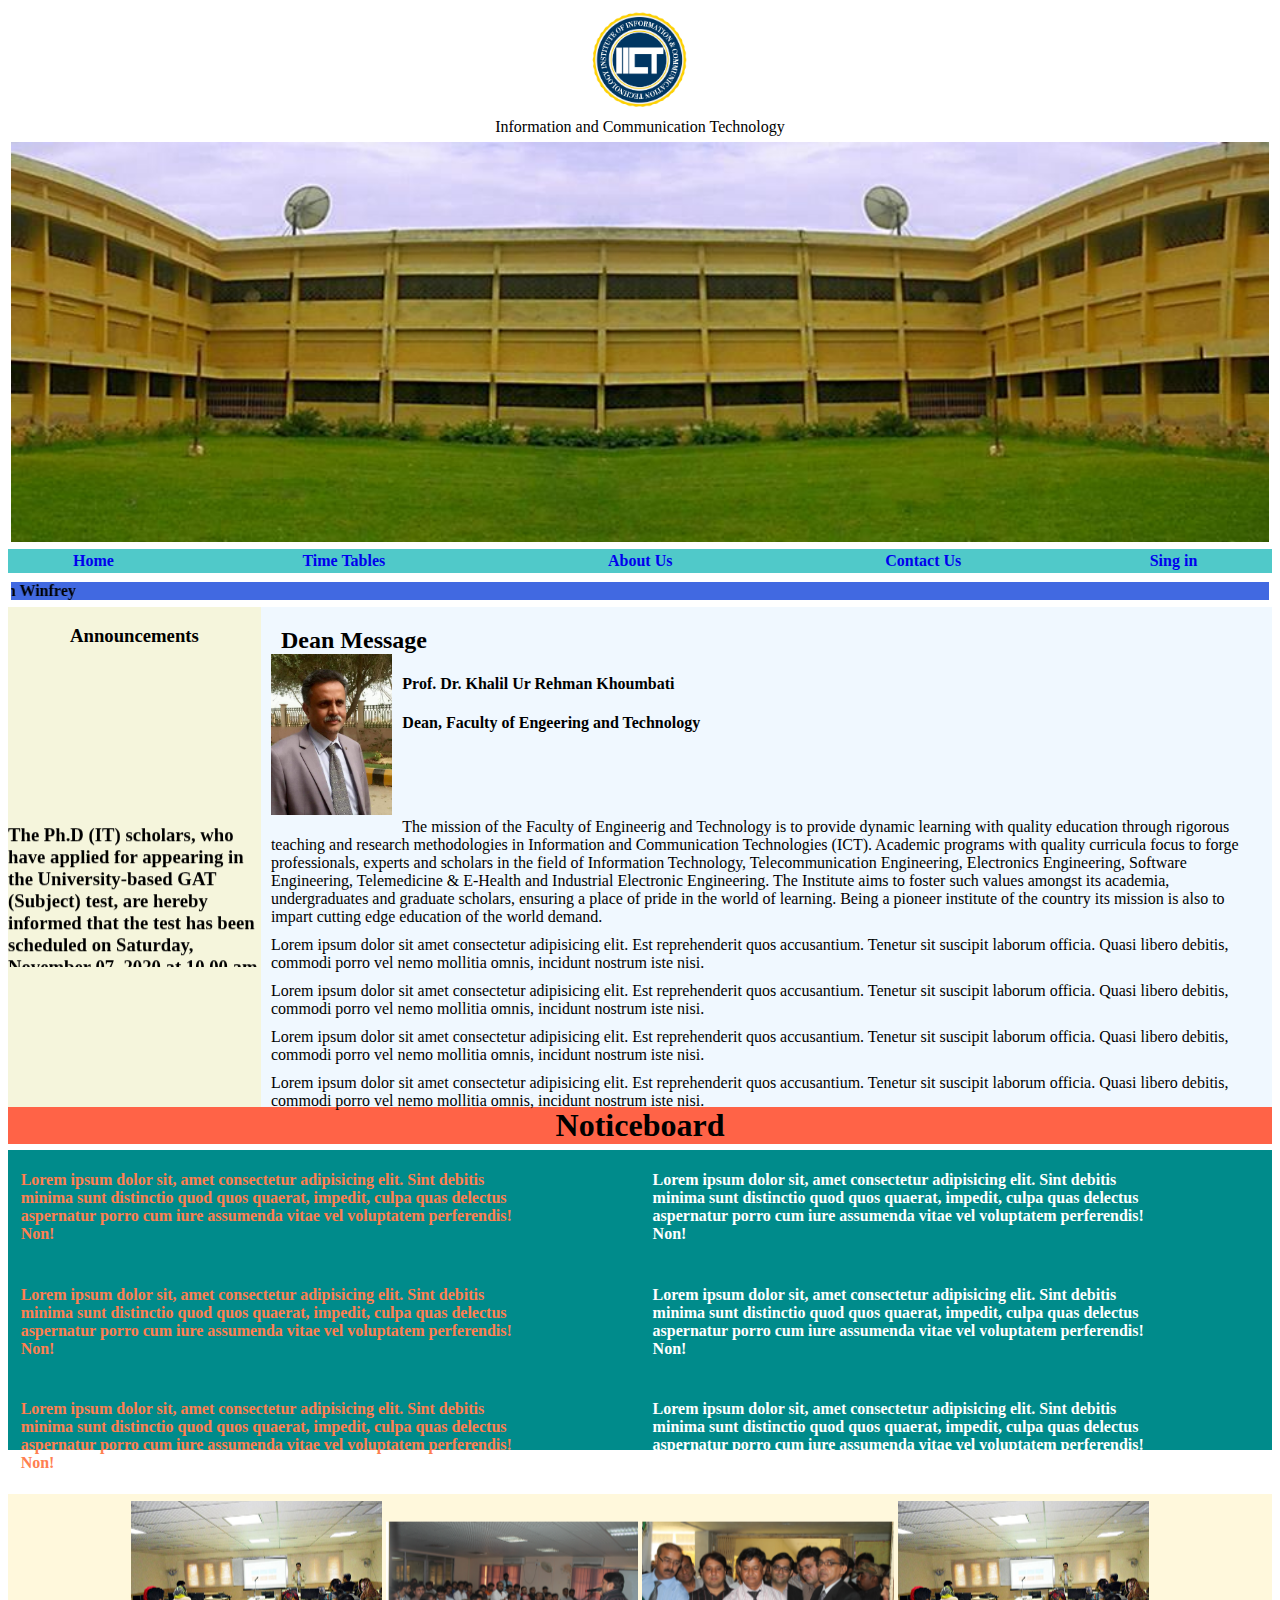
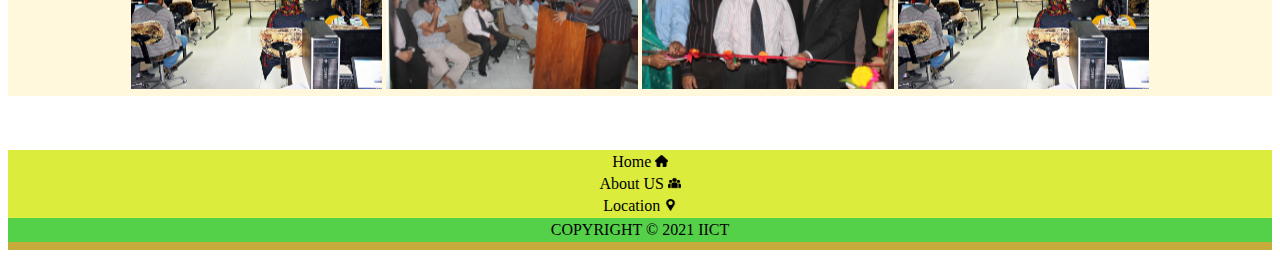
<file: index.html>
<!DOCTYPE html>
<html lang="en">
<head>
    
    <title>Home Page</title>
</head>
<body>
    

    <table  border="0px" style="width: 100%; text-align: center; " >
        
        <tr>

            <td> <a href="index.html"><img src="IICT logo white3 tp.png" width="8%"alt=""></a> </td>
           
            

        </tr>
    
        <td>
           <a href="index.html" style="text-decoration: none; color: black; " > Information and Communication Technology </a>
        </td>

    </table>



    <table  border="0px" style="width: 100%;" >
        
        <td>
            
            <img width="100%" height="400px" src="iict.jpg" alt="image">
    
        </td>

    </table>


    <div style="background-color: rgb(80, 201, 201);">

    <table border="0px" style="width: 100%; color: red; text-align: center; " >

        

        

            <td><a href="index.html" style="text-decoration: none;" > <b>Home</b></a></td>
            <td><a href="timetable.html" style="text-decoration: none;" > <b>Time Tables</b> </a></td>
            <td><a href="aboutus.html" style="text-decoration: none;"> <b>About Us</b></a></td>
            <td><a href="contact.html" style="text-decoration: none;" ><b>Contact Us</b></a></td>
            <td><a href="login.html" style="text-decoration: none;" ><b>Sing in</b></a></td>
            
        </table>

    </div>

        <table border="0px" style="width: 100%; margin-top: -1%; " >


            <br>
            <tr>
               
                
                <td>
                    
                    <marquee style="background-color: royalblue;height: auto; color:black; " behavior="down" direction="right">
                   
                      <b>  "If you look at what you have in life, you'll always have more. If you look at what you don't have in life, you'll never have enough." -Oprah Winfrey
                    </b>
                </marquee>
                </td>
        </table>

       

        <div style="background-color: beige; width: 20%; height: 500px; float: left; " >

         <center>
            <h3>Announcements </h3> 
        </center>
          

        <marquee  behavior="" direction="up" scrollamount=" 15" > 
           <h3>The Ph.D (IT) scholars, who have applied for appearing in the University-based GAT (Subject) test, are hereby informed that the test has been scheduled on Saturday, November 07, 2020 at 10.00 am at Institute of Mathematics and Computer Science, Allam I.I. Kazi Campus, University of Sindh, Jamshoro.
            Wednesday 21st October, 2020</h3> 


            

        </marquee>

           
           
        </div>
       
        <div style="background-color: aliceblue; width: 80%; height: 500px; float: left; " >
             <h2 style="margin: 2%;" > Dean Message</h2>
             <img style="float: left; margin: 1%; margin-top: -2%; " width="12%" src="khalil1.jpg" alt=""> 
             <h4>Prof. Dr. Khalil Ur Rehman Khoumbati
               </h4>
               
               <h4>Dean, Faculty of Engeering and Technology</h4>
            <br><br><br>
            <p style="margin: 1%;" >The mission of the Faculty of Engineerig and Technology is to provide dynamic learning with quality education through rigorous teaching and research methodologies in Information and Communication Technologies (ICT). Academic programs with quality curricula focus to forge professionals, experts and scholars in the field of Information Technology, Telecommunication Engineering, Electronics Engineering, Software Engineering, Telemedicine & E-Health and Industrial Electronic Engineering. The Institute aims to foster such values amongst its academia, undergraduates and graduate scholars, ensuring a place of pride in the world of learning. Being a pioneer institute of the country its mission is also to impart cutting edge education of the world demand.
            </p>

            <p style="margin: 1%;" >
                Lorem ipsum dolor sit amet consectetur adipisicing elit. Est reprehenderit quos accusantium. Tenetur sit suscipit laborum officia. Quasi libero debitis, commodi porro vel nemo mollitia omnis, incidunt nostrum iste nisi.
                </p>

                <p style="margin: 1%;" >
                    Lorem ipsum dolor sit amet consectetur adipisicing elit. Est reprehenderit quos accusantium. Tenetur sit suscipit laborum officia. Quasi libero debitis, commodi porro vel nemo mollitia omnis, incidunt nostrum iste nisi.
                    </p>

                    <p style="margin: 1%;" >
                        Lorem ipsum dolor sit amet consectetur adipisicing elit. Est reprehenderit quos accusantium. Tenetur sit suscipit laborum officia. Quasi libero debitis, commodi porro vel nemo mollitia omnis, incidunt nostrum iste nisi.
                        </p>

                        <p style="margin: 1%;" >
                            Lorem ipsum dolor sit amet consectetur adipisicing elit. Est reprehenderit quos accusantium. Tenetur sit suscipit laborum officia. Quasi libero debitis, commodi porro vel nemo mollitia omnis, incidunt nostrum iste nisi.
                            </p>
            
        </div>
        

        <div>
           <center>
        <h1 style="background-color: tomato;" >Noticeboard</h1>
    </center>


        </div>


        <div  style="background-color: darkcyan; margin-top: -15px; height: 300px; " >

          
            <h4 style="width: 40%; float: left; color: coral; margin-left: 1%; " >Lorem ipsum dolor sit, amet consectetur adipisicing elit. Sint debitis minima sunt distinctio quod quos quaerat, impedit, culpa quas delectus aspernatur porro cum iure assumenda vitae vel voluptatem perferendis! Non!</h4>
                
            <h4 style="width: 40% ;float: left; color: white; margin-left: 10%; " >Lorem ipsum dolor sit, amet consectetur adipisicing elit. Sint debitis minima sunt distinctio quod quos quaerat, impedit, culpa quas delectus aspernatur porro cum iure assumenda vitae vel voluptatem perferendis! Non!</h4>
                
        
            <h4 style="width: 40%; float: left; color: coral; margin-left: 1%;  " >Lorem ipsum dolor sit, amet consectetur adipisicing elit. Sint debitis minima sunt distinctio quod quos quaerat, impedit, culpa quas delectus aspernatur porro cum iure assumenda vitae vel voluptatem perferendis! Non!</h4>
                
            <h4 style="width: 40% ;float: left; color: white; margin-left: 10%; " >Lorem ipsum dolor sit, amet consectetur adipisicing elit. Sint debitis minima sunt distinctio quod quos quaerat, impedit, culpa quas delectus aspernatur porro cum iure assumenda vitae vel voluptatem perferendis! Non!</h4>
        
            <h4 style="width: 40%; float: left; color: coral; margin-left: 1%;" >Lorem ipsum dolor sit, amet consectetur adipisicing elit. Sint debitis minima sunt distinctio quod quos quaerat, impedit, culpa quas delectus aspernatur porro cum iure assumenda vitae vel voluptatem perferendis! Non!</h4>
                
            <h4 style="width: 40% ;float: left; color: white; margin-left: 10%; " >Lorem ipsum dolor sit, amet consectetur adipisicing elit. Sint debitis minima sunt distinctio quod quos quaerat, impedit, culpa quas delectus aspernatur porro cum iure assumenda vitae vel voluptatem perferendis! Non!</h4>

        </div>

       


        <table border="0px" style="width: 100%; background-color: cornsilk; ">


            

            <td>
                
                <marquee  behavior="" direction="down" scrollamount=" 2" > 
                    <center>
                <img width="20%" src="1.jpg" alt="image">
                <img width="20%" src="2.jpg" alt="image">
                <img width="20%" src="3.jpg" alt="image">
                <img width="20%" src="4.jpg" alt="image">
                
            </center>
                
            </marquee>
            </td>
        
</table>



<br>

<br><br>


<div style="background-color: rgb(199, 171, 58); height: 100px; " >

    <table border="0px" style="width: 100%;   text-align: center; background-color: rgb(219, 236, 61);"  >

        <td><a style="text-decoration: none;color: black;" href="index.html">Home</a>  <img width="1%" src="./icon/home.png" alt=""></tr>
        <td><a style="text-decoration: none;color: black;" href="#">About US</a> <img width="1%" src="./icon/group.png" alt=""></tr>
        <td><a style="text-decoration: none; color: black;" href="#">Location</a> <img width="1%" src="./icon/pin.png" alt=""></tr>
    
    
    
</table>

    <table border="0px" style="width: 100%;   text-align: center; background-color: rgb(85, 209, 73);"  >

        <td>
    
            COPYRIGHT &#169; 2021 IICT
    
        </td>

</div>

</body>
</html>
</file>
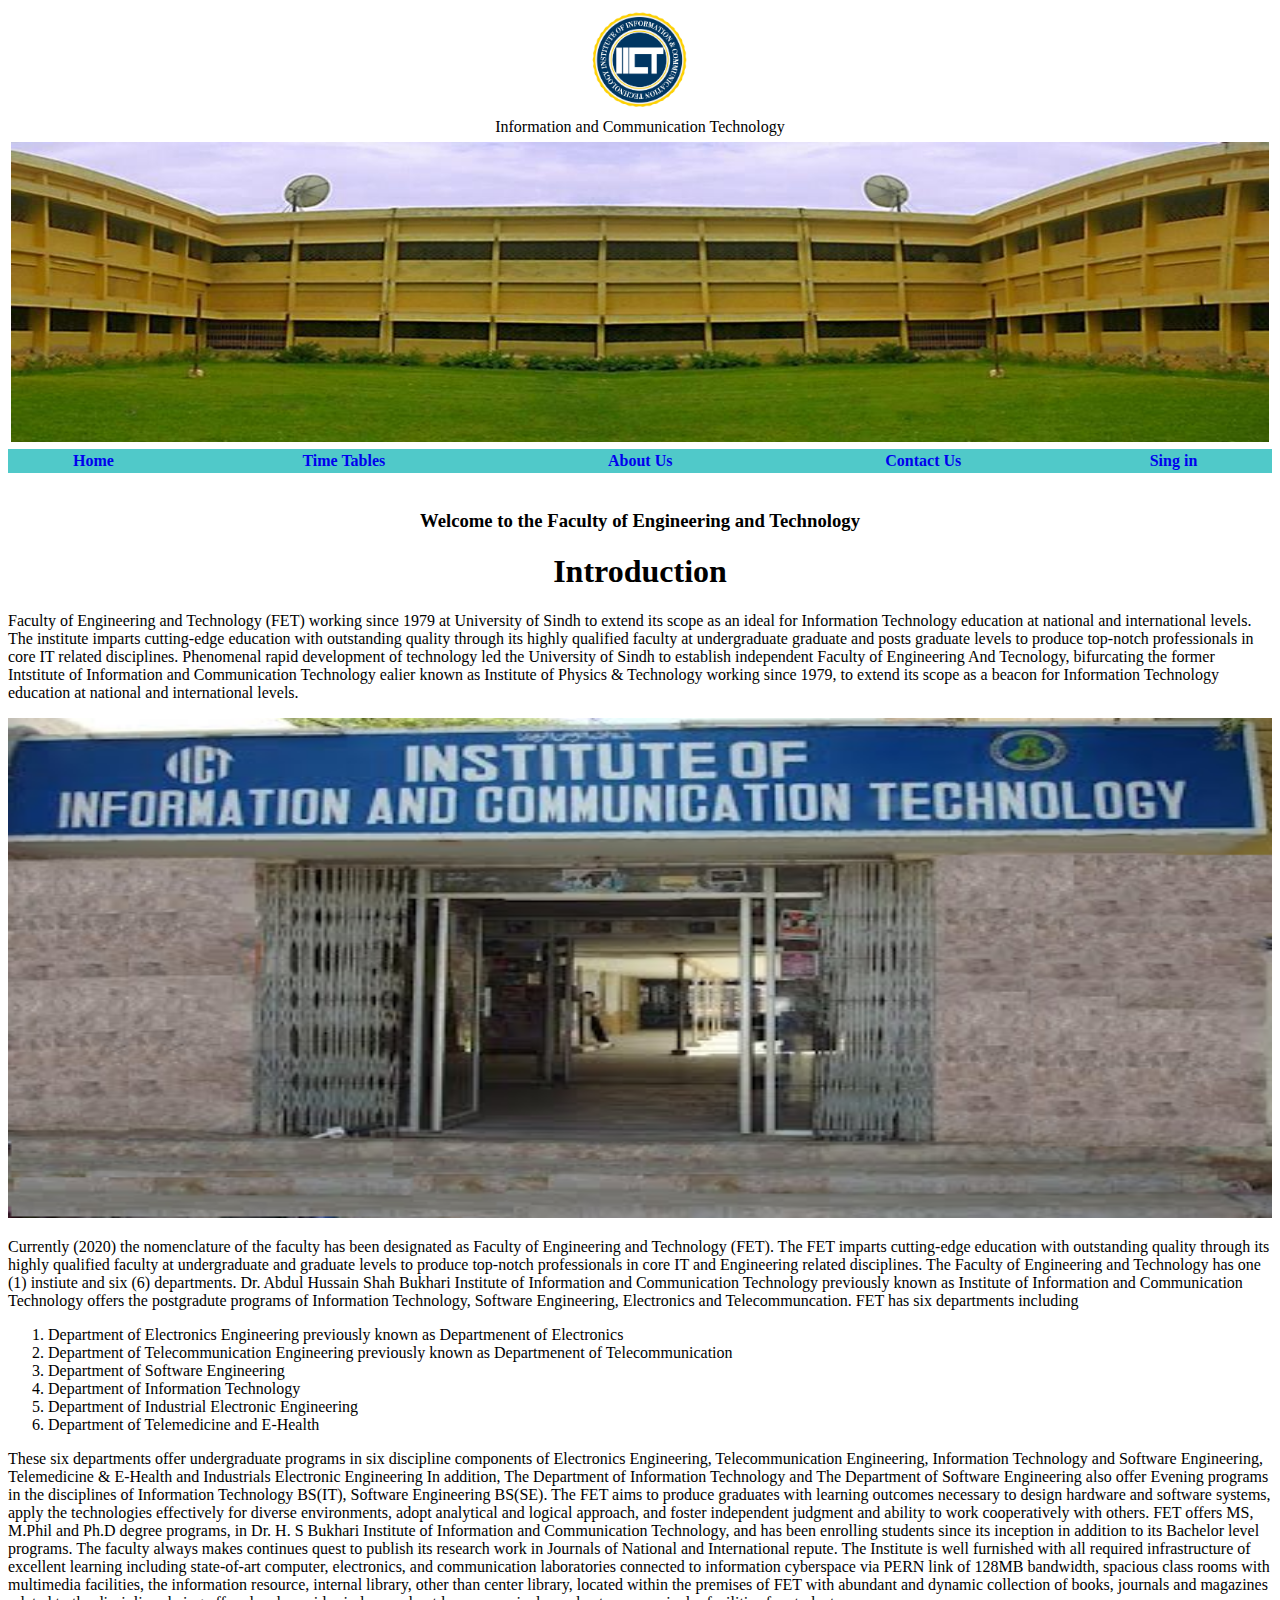
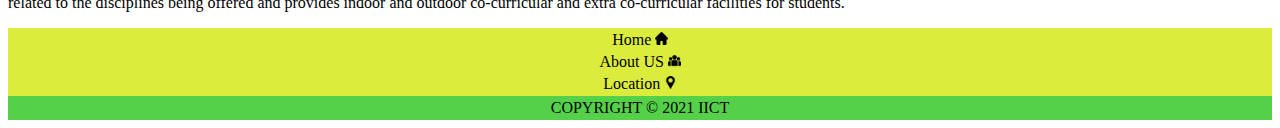
<file: aboutus.html>
<!DOCTYPE html>
<html lang="en">
<head>
    <meta charset="UTF-8">
    <meta http-equiv="X-UA-Compatible" content="IE=edge">
    <meta name="viewport" content="width=device-width, initial-scale=1.0">
    <title>About Us</title>
</head>
<body>
   


    <table  border="0px" style="width: 100%; text-align: center; " >
        
        <tr>

            <td> <a href="index.html"><img src="IICT logo white3 tp.png" width="8%"alt=""></a> </td>
           
            

        </tr>
    
        <td>
           <a href="index.html" style="text-decoration: none; color: black; " > Information and Communication Technology </a>
        </td>

    </table>



    <table  border="0px" style="width: 100%; " >
        
        <td>
            
            <img width="100%" height="300px" src="iict.jpg" alt="image">
    
        </td>

    </table>

   
    
    
       
    <div style="background-color: rgb(80, 201, 201);">

        <table border="0px" style="width: 100%; color: red; text-align: center; " >
    
            
    
            
    
                <td><a href="index.html" style="text-decoration: none;" > <b>Home</b></a></td>
                <td><a href="timetable.html" style="text-decoration: none;" > <b>Time Tables</b> </a></td>
                <td><a href="aboutus.html" style="text-decoration: none;"> <b>About Us</b></a></td>
                <td><a href="contact.html" style="text-decoration: none;" ><b>Contact Us</b></a></td>
                <td><a href="login.html" style="text-decoration: none;" ><b>Sing in</b></a></td>
                
            </table>
    
        </div>



        <table border="0px" style="width: 100%;" >


            <br>
            <tr>
               
                
               
            <div>
                <center>
                <h3  >Welcome to the Faculty of Engineering and Technology</h3>
        
            <h1>Introduction</h1>
        </div>


            <p>Faculty of Engineering and Technology (FET) working since 1979 at University of Sindh to extend its scope as an ideal for Information Technology education at national and international levels. The institute imparts cutting-edge education with outstanding quality through its highly qualified faculty at undergraduate graduate and posts graduate levels to produce top-notch professionals in core IT related disciplines.

                Phenomenal rapid development of technology led the University of Sindh to establish independent Faculty of Engineering And Tecnology, bifurcating the former Intstitute of Information and Communication Technology ealier known as Institute of Physics & Technology working since 1979, to extend its scope as a beacon for Information Technology education at national and international levels. </p>
                <div>
                <img height="500px" width="100%" src="newIICT.jpg" alt="image">
            </div>
                <p>Currently (2020) the nomenclature of the faculty has been designated as Faculty of Engineering and Technology (FET). The FET imparts cutting-edge education with outstanding quality through its highly qualified faculty at undergraduate and graduate levels to produce top-notch professionals in core IT and Engineering related disciplines.

                    The Faculty of Engineering and Technology has one (1) instiute and six (6) departments. Dr. Abdul Hussain Shah Bukhari Institute of  Information and Communication Technology previously known as Institute of Information and Communication Technology offers the postgradute programs of Information Technology, Software Engineering, Electronics and Telecommuncation. 
                    
                    FET has six departments including</p>

                    <ol>

                        <li>Department of Electronics Engineering previously known as Departmenent of Electronics </li>
                        <li>Department of Telecommunication Engineering previously known as Departmenent of Telecommunication</li>
                        <li> Department of Software Engineering</li>
                        <li>Department of Information Technology</li>
                        <li>Department of Industrial Electronic Engineering</li>
                        <li>Department of Telemedicine and E-Health</li>

                    </ol>

                    <p>
                        These six departments offer undergraduate programs in six discipline components of Electronics Engineering, Telecommunication Engineering, Information Technology and Software Engineering, Telemedicine & E-Health and Industrials Electronic Engineering

In addition, The Department of Information Technology and The Department of Software Engineering also offer Evening programs in the disciplines of Information Technology BS(IT), Software Engineering BS(SE). The FET aims to produce graduates with learning outcomes necessary to design hardware and software systems, apply the technologies effectively for diverse environments, adopt analytical and logical approach, and foster independent judgment and ability to work cooperatively with others. 

FET offers MS, M.Phil and Ph.D degree programs, in Dr. H. S Bukhari Institute of Information and Communication Technology, and has been enrolling students since its inception in addition to its Bachelor level programs. The faculty always makes continues quest to publish its research work in Journals of National and International repute. The Institute is well furnished with all required infrastructure of excellent learning including state-of-art computer, electronics, and communication laboratories connected to information cyberspace via PERN link of 128MB bandwidth, spacious class rooms with multimedia facilities, the information resource, internal library, other than center library, located within the premises of FET with abundant and dynamic collection of books, journals and magazines related to the disciplines being offered and provides indoor and outdoor co-curricular and extra co-curricular facilities for students.
                    </p>


                    
                        <table border="0px" style="width: 100%;   text-align: center; background-color: rgb(219, 236, 61);"  >
                    
                            <td><a style="text-decoration: none;color: black;" href="index.html">Home</a>  <img width="1%" src="./icon/home.png" alt=""></tr>
                            <td><a style="text-decoration: none;color: black;" href="#">About US</a> <img width="1%" src="./icon/group.png" alt=""></tr>
                            <td><a style="text-decoration: none; color: black;" href="#">Location</a> <img width="1%" src="./icon/pin.png" alt=""></tr>
                        
                        
                        
                    </table>
                    
                        <table border="0px" style="width: 100%;   text-align: center; background-color: rgb(85, 209, 73);"  >
                    
                            <td>
                        
                                COPYRIGHT &#169; 2021 IICT
                        
                            </td>
                    
                    </div>

</body>
</html>
</file>
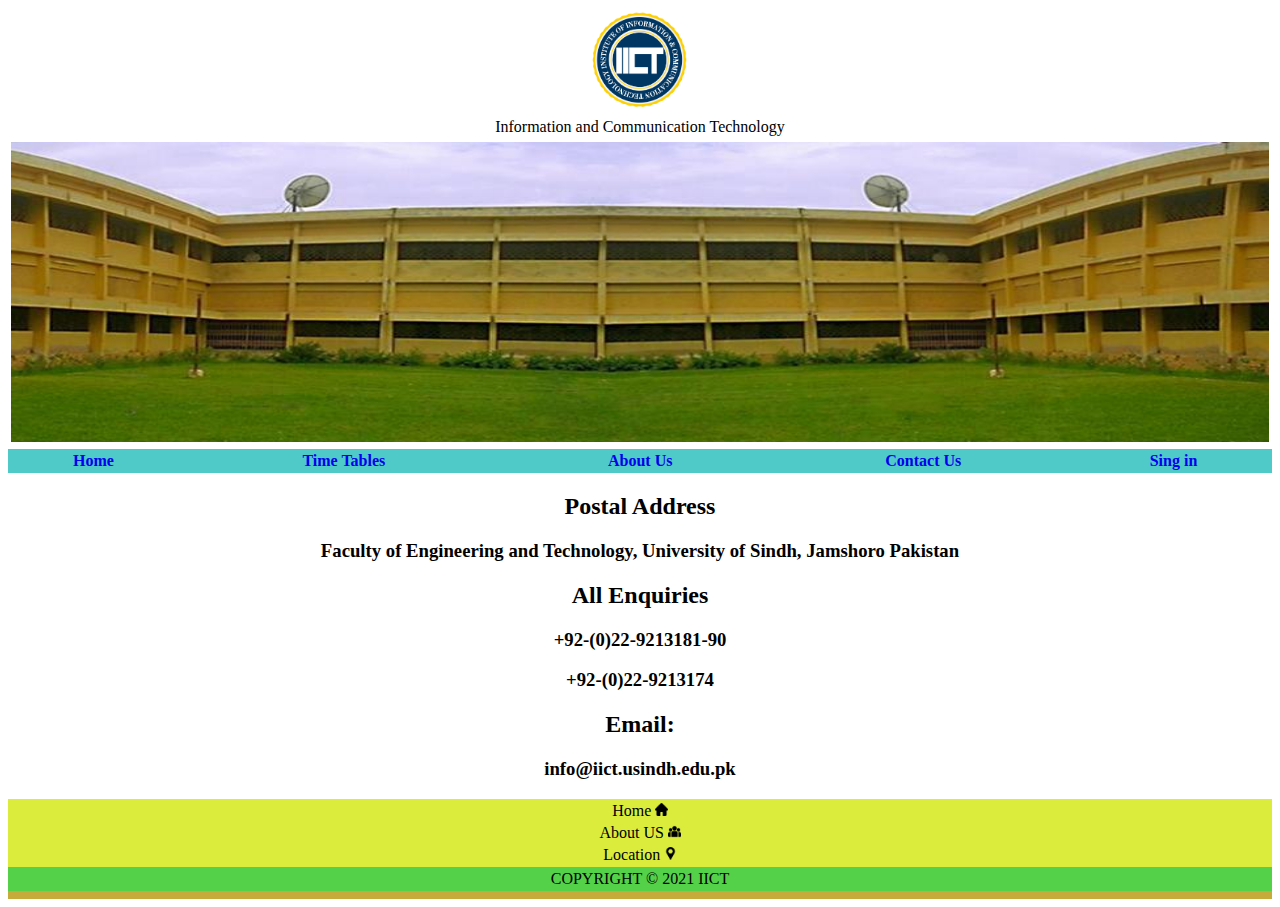
<file: contact.html>
<!DOCTYPE html>
<html lang="en">
<head>
    <meta charset="UTF-8">
    <meta http-equiv="X-UA-Compatible" content="IE=edge">
    <meta name="viewport" content="width=device-width, initial-scale=1.0">
    <title>Contact</title>
</head>
<body>
    
    <table  border="0px" style="width: 100%; text-align: center; " >
        
        <tr>

            <td> <a href="index.html"><img src="IICT logo white3 tp.png" width="8%"alt=""></a> </td>
           
            

        </tr>
    
        <td>
           <a href="index.html" style="text-decoration: none; color: black; " > Information and Communication Technology </a>
        </td>

    </table>



    <table  border="0px" style="width: 100%; " >
        
        <td>
            
            <img width="100%" height="300px" src="iict.jpg" alt="image">
    
        </td>

    </table>

   
    <div style="background-color: rgb(80, 201, 201);">

        <table border="0px" style="width: 100%; color: red; text-align: center; " >
    
            
    
            
    
                <td><a href="index.html" style="text-decoration: none;" > <b>Home</b></a></td>
                <td><a href="timetable.html" style="text-decoration: none;" > <b>Time Tables</b> </a></td>
                <td><a href="aboutus.html" style="text-decoration: none;"> <b>About Us</b></a></td>
                <td><a href="contact.html" style="text-decoration: none;" ><b>Contact Us</b></a></td>
                <td><a href="login.html" style="text-decoration: none;" ><b>Sing in</b></a></td>
                
            </table>
    
        </div>

        <center>

        <h2>Postal Address</h2>
        <h3>Faculty of Engineering and Technology, University of Sindh, Jamshoro Pakistan</h3>

        <h2>All Enquiries</h1>
        <h3>+92-(0)22-9213181-90</h3>

        <h3>+92-(0)22-9213174</h3>


         <h2> Email:</h2>
         
        <h3>info@iict.usindh.edu.pk</h3>

    </center>
       

   
   
    <div style="background-color: rgb(199, 171, 58); height: 100px; " >

        <table border="0px" style="width: 100%;   text-align: center; background-color: rgb(219, 236, 61);"  >
    
            <td><a style="text-decoration: none;color: black;" href="index.html">Home</a>  <img width="1%" src="./icon/home.png" alt=""></tr>
            <td><a style="text-decoration: none;color: black;" href="#">About US</a> <img width="1%" src="./icon/group.png" alt=""></tr>
            <td><a style="text-decoration: none; color: black;" href="#">Location</a> <img width="1%" src="./icon/pin.png" alt=""></tr>
        
        
        
    </table>
    
        <table border="0px" style="width: 100%;   text-align: center; background-color: rgb(85, 209, 73);"  >
    
            <td>
        
                COPYRIGHT &#169; 2021 IICT
        
            </td>
    
    </div>
</div>

    

</body>
</html>
</file>
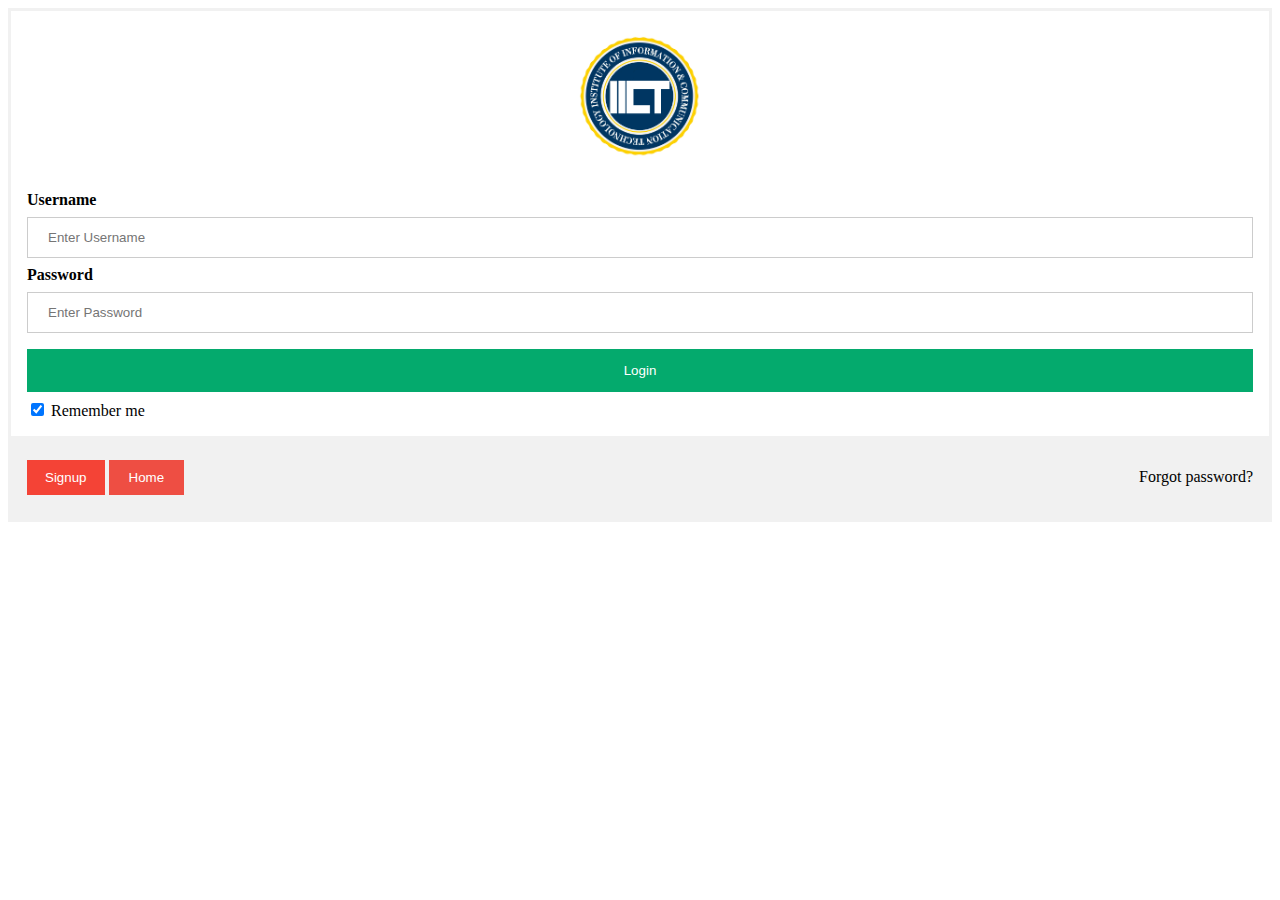
<file: login.html>
<!DOCTYPE html>
<html lang="en">
<head>
    <link rel="stylesheet" href="login.css">
    <meta charset="UTF-8">
    <meta http-equiv="X-UA-Compatible" content="IE=edge">
    <meta name="viewport" content="width=device-width, initial-scale=1.0">
    <title>Login</title>
</head>
<body>
    
    <form action="action_page.php" method="post">
        <div class="imgcontainer">
            <a href="index.html"><img src="IICT logo white3 tp.png" alt="iict" class="icon"></a>  
        </div>
      
        <div class="container">
          <label for="uname"><b>Username</b></label>
          <input type="text" placeholder="Enter Username" name="uname" required>
      
          <label for="psw"><b>Password</b></label>
          <input type="password" placeholder="Enter Password" name="psw" required>
      
          <button type="submit">Login</button>
          <label>
            <input type="checkbox" checked="checked" name="remember"> Remember me
          </label>
        </div>
      
        <div class="container" style="background-color:#f1f1f1  ">
          <button type="button" class="signin"><a href="sinup.html">Signup</a></button>
          <button type="button" class="home"><a  href="index.html">Home </a></button>
          
          <span class="psw">Forgot <a style="color: black;" href="#">password?</a></span>
        </div>
      </form>   


</body>
</html>
</file>
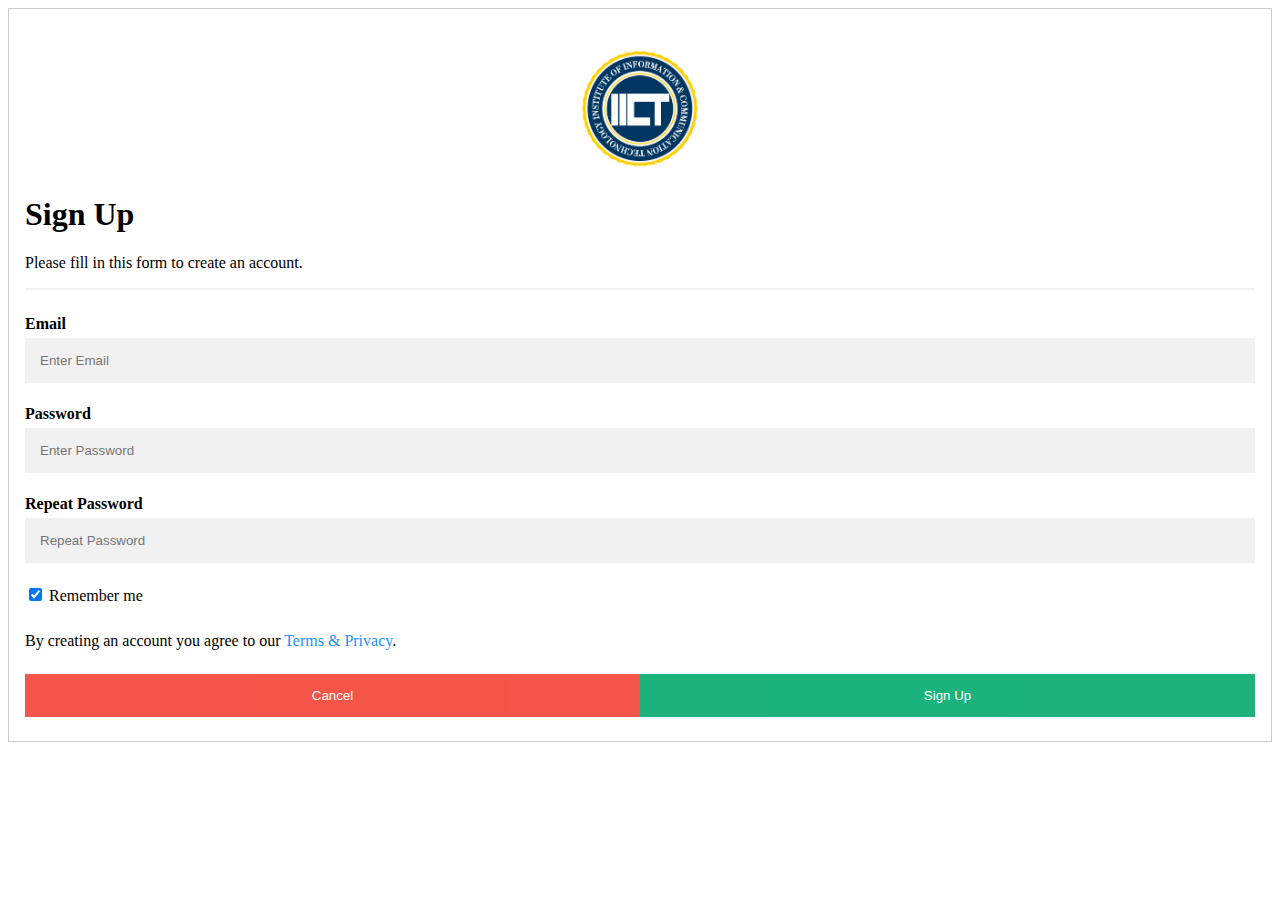
<file: sinup.html>
<!DOCTYPE html>
<html lang="en">
<head>
    <link rel="stylesheet" href="signup.css">
    <meta charset="UTF-8">
    <meta http-equiv="X-UA-Compatible" content="IE=edge">
    <meta name="viewport" content="width=device-width, initial-scale=1.0">
    <title>Signup</title>
</head>
<body>
    
    <form action="action_page.php" style="border:1px solid #ccc">
        <div class="container">
            <div class="imgcontainer">
                <a href="index.html"><img src="IICT logo white3 tp.png" alt="iict" class="icon"></a>  
            </div>
          <h1>Sign Up</h1>
          <p>Please fill in this form to create an account.</p>
          <hr>
      
          <label for="email"><b>Email</b></label>
          <input type="text" placeholder="Enter Email" name="email" required>
      
          <label for="psw"><b>Password</b></label>
          <input type="password" placeholder="Enter Password" name="psw" required>
      
          <label for="psw-repeat"><b>Repeat Password</b></label>
          <input type="password" placeholder="Repeat Password" name="psw-repeat" required>
      
          <label>
            <input type="checkbox" checked="checked" name="remember" style="margin-bottom:15px"> Remember me
          </label>
      
          <p>By creating an account you agree to our <a href="#" style="color:dodgerblue">Terms & Privacy</a>.</p>
      
          <div class="clearfix">
            <button type="button" class="cancelbtn"><a href="login.html">Cancel</a></button>
            <button type="submit" class="signupbtn">Sign Up</button>
          </div>
        </div>
      </form>


</body>
</html>
</file>
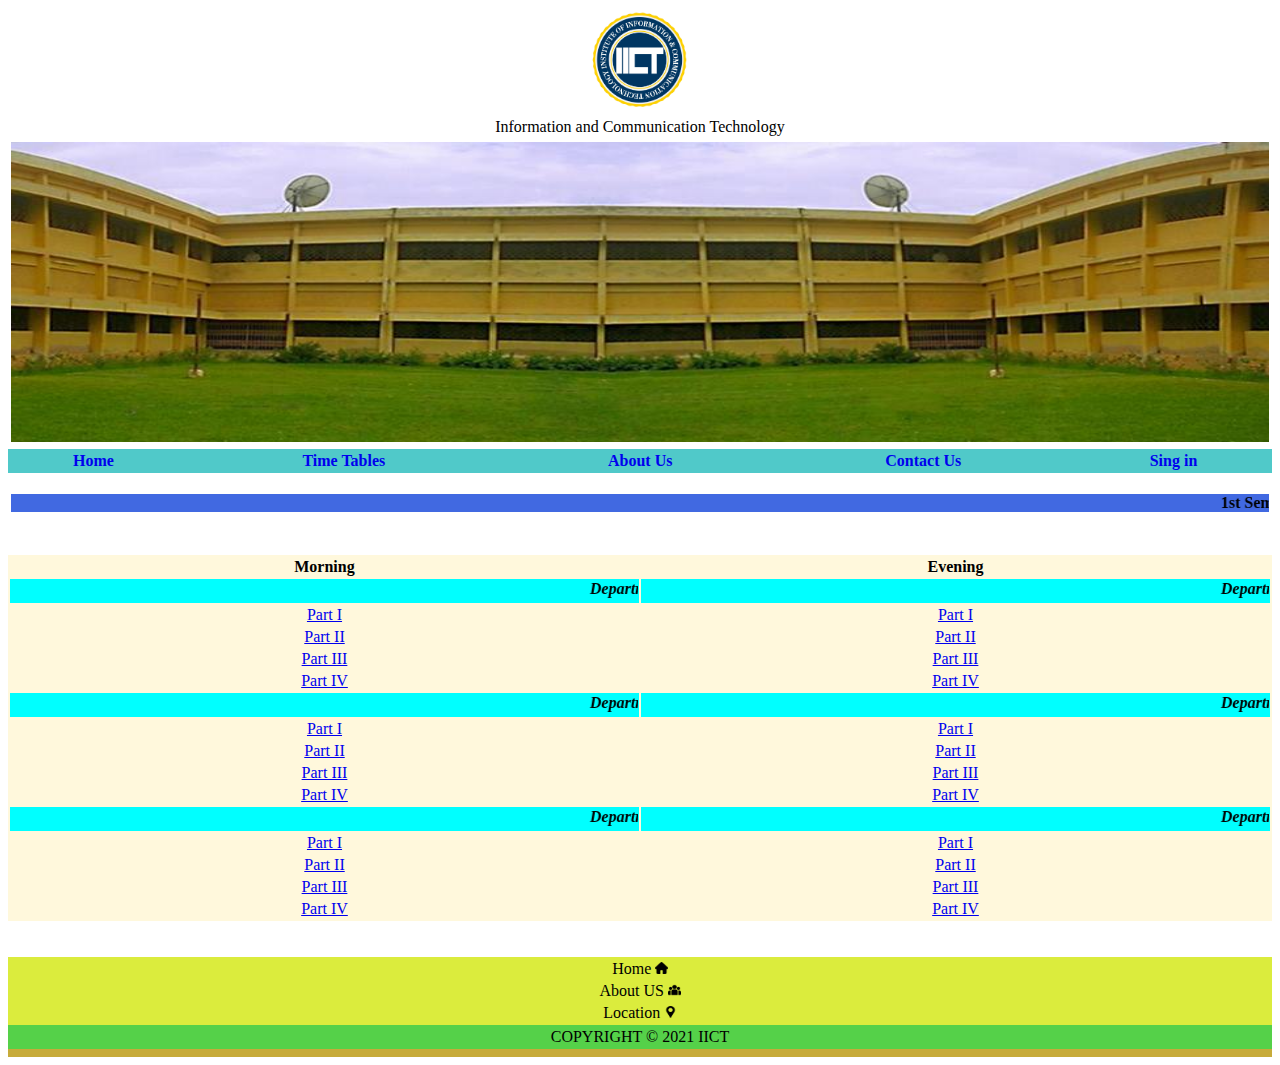
<file: timetable.html>
<!DOCTYPE html>
<html lang="en">
<head>
    <meta charset="UTF-8">
    <meta http-equiv="X-UA-Compatible" content="IE=edge">
    <meta name="viewport" content="width=device-width, initial-scale=1.0">
    <title>Time Tables</title>
</head>
<body>
    
    <table  border="0px" style="width: 100%; text-align: center; " >
        
        <tr>

            <td> <a href="index.html"><img src="IICT logo white3 tp.png" width="8%"alt=""></a> </td>
           
            

        </tr>
    
        <td>
           <a href="index.html" style="text-decoration: none; color: black; " > Information and Communication Technology </a>
        </td>

    </table>



    <table  border="0px" style="width: 100%; " >
        
        <td>
            
            <img width="100%" height="300px" src="iict.jpg" alt="image">
    
        </td>

    </table>

   
    <div style="background-color: rgb(80, 201, 201);">

        <table border="0px" style="width: 100%; color: red; text-align: center; " >
    
            
    
            
    
                <td><a href="index.html" style="text-decoration: none;" > <b>Home</b></a></td>
                <td><a href="timetable.html" style="text-decoration: none;" > <b>Time Tables</b> </a></td>
                <td><a href="aboutus.html" style="text-decoration: none;"> <b>About Us</b></a></td>
                <td><a href="contact.html" style="text-decoration: none;" ><b>Contact Us</b></a></td>
                <td><a href="login.html" style="text-decoration: none;" ><b>Sing in</b></a></td>
                
            </table>
    
        </div>



        <table border="0px" style="width: 100%;" >


            <br>
            <tr>
               
                
                <td>
                    
                    <marquee style="background-color: royalblue;height: auto; color:black; " behavior="down" direction="">
                   
                      <b>  1st Semster Timble 2021
                    </b>
                </marquee>
                </td>
        </table>


        <table   border="0" bordercolor="EE785F"  style="width: 100%; color:black; text-align: center;  background-color: cornsilk; " >

<br><br>

            <tr>

                <th>Morning </th>
                <th>Evening </th>
            </tr>
            
            <th style="background-color: aqua;" > 
                
                
                <marquee behavior="" direction="">
                <i> Department Of Software Engineering </i> 
            </marquee>
            
                
            </th>
            
            <th style="background-color: aqua;" > 
            
                <marquee behavior="" direction="">
                    <i> Department Of Software Engineering </i> 
                </marquee>
            
            </th>
            
            <tr>
                <td> <a href="timetable.PNG" target="_blank" >Part I</a> </td>
                <td>  <a href="timetable.PNG" target="_blank" >Part I</a> </td>
    
            </tr>

            <tr>
                <td> <a href="timetable.PNG" target="_blank">Part II</a> </td>
                <td> <a href="timetable.PNG" target="_blank">Part II</a> </td>
    
            </tr>

            <tr>
                <td> <a href="timetable.PNG" target="_blank">Part III</a> </td>
                <td> <a href="timetable.PNG" target="_blank">Part III</a> </td>
    
            </tr>

            <tr>
                <td> <a href="timetable.PNG" target="_blank">Part IV</a> </td>
                <td> <a href="timetable.PNG" target="_blank">Part IV</a> </td>
    
            </tr>


            <th style="background-color: aqua;" >
                
                <marquee behavior="" direction="">
                
                <i> Department Of Telecom </i> 
            </marquee>
            
                
            </th>
            
            <th style="background-color: aqua;" > 
                
                
                <marquee behavior="" direction="">
                
                    <i> Department Of Telecom </i> 
                </marquee>


                <tr>
                    <td> <a href="timetable.PNG" target="_blank" >Part I</a> </td>
                    <td>  <a href="timetable.PNG" target="_blank" >Part I</a> </td>
        
                </tr>
    
                <tr>
                    <td> <a href="timetable.PNG" target="_blank">Part II</a> </td>
                    <td> <a href="timetable.PNG" target="_blank">Part II</a> </td>
        
                </tr>
    
                <tr>
                    <td> <a href="timetable.PNG" target="_blank">Part III</a> </td>
                    <td> <a href="timetable.PNG" target="_blank">Part III</a> </td>
        
                </tr>
    
                <tr>
                    <td> <a href="timetable.PNG" target="_blank">Part IV</a> </td>
                    <td> <a href="timetable.PNG" target="_blank">Part IV</a> </td>
        
                </tr>

            <th style="background-color: aqua;" >
                
                
                
                <marquee behavior="" direction="">
                <i> Department Of Electronics </i> 
            </marquee>
                    
                
            </th>
            
            <th style="background-color: aqua;" > 
                
                
                <marquee behavior="" direction="">
                    <i> Department Of Electronics </i> 
                </marquee>

                <tr>
                    <td> <a href="timetable.PNG" target="_blank" >Part I</a> </td>
                    <td>  <a href="timetable.PNG" target="_blank" >Part I</a> </td>
        
                </tr>
    
                <tr>
                    <td> <a href="timetable.PNG" target="_blank">Part II</a> </td>
                    <td> <a href="timetable.PNG" target="_blank">Part II</a> </td>
        
                </tr>
    
                <tr>
                    <td> <a href="timetable.PNG" target="_blank">Part III</a> </td>
                    <td> <a href="timetable.PNG" target="_blank">Part III</a> </td>
        
                </tr>
    
                <tr>
                    <td> <a href="timetable.PNG" target="_blank">Part IV</a> </td>
                    <td> <a href="timetable.PNG" target="_blank">Part IV</a> </td>
        
                </tr>

        </table>


        <br><br>

        <div style="background-color: rgb(199, 171, 58); height: 100px; " >

            <table border="0px" style="width: 100%;   text-align: center; background-color: rgb(219, 236, 61);"  >
        
                <td><a style="text-decoration: none;color: black;" href="index.html">Home</a>  <img width="1%" src="./icon/home.png" alt=""></tr>
                <td><a style="text-decoration: none;color: black;" href="#">About US</a> <img width="1%" src="./icon/group.png" alt=""></tr>
                <td><a style="text-decoration: none; color: black;" href="#">Location</a> <img width="1%" src="./icon/pin.png" alt=""></tr>
            
            
            
        </table>
        
            <table border="0px" style="width: 100%;   text-align: center; background-color: rgb(85, 209, 73);"  >
        
                <td>
            
                    COPYRIGHT &#169; 2021 IICT
            
                </td>
        
        </div>


</body>
</html>
</file>
<file: login.css>
/* Bordered form */
form {
    border: 3px solid #f1f1f1;
  }
  
  /* Full-width inputs */
  input[type=text], input[type=password] {
    width: 100%;
    padding: 12px 20px;
    margin: 8px 0;
    display: inline-block;
    border: 1px solid #ccc;
    box-sizing: border-box;
  }
  
  a{

    text-decoration: none;
    color: white

  }


  /* Set a style for all buttons */
  button {
    background-color: #04AA6D;
    color: white;
    padding: 14px 20px;
    margin: 8px 0;
    border: none;
    cursor: pointer;
    width: 100%;
    
  }
  
  /* Add a hover effect for buttons */
  button:hover {
    opacity: 0.8;
  }
  
  /* Extra style for the cancel button (red) */
  .signin {
    width: auto;
    padding: 10px 18px;
    background-color: #f44336;
  }

  .home {
    width: auto;
    padding: 10px 20px;
    background-color: #ee4e43;
    text-decoration: none;

  }
  
  /* Center the avatar image inside this container */
  .imgcontainer {
    text-align: center;
    margin: 24px 0 12px 0;
  }
  
  /* Avatar image */
  img.icon {
    width: 10%;
    
  }
  
  /* Add padding to containers */
  .container {
    padding: 16px;
  }
  
  /* The "Forgot password" text */
  span.psw {
    float: right;
    padding-top: 16px;
  }
  
  /* Change styles for span and cancel button on extra small screens */
  @media screen and (max-width: 300px) {
    span.psw {
      display: block;
      float: none;
    }
    .signin {
      width: 100%;
    }
  }
</file>
<file: signup.css>
* {box-sizing: border-box}

/* Full-width input fields */
  input[type=text], input[type=password] {
  width: 100%;
  padding: 15px;
  margin: 5px 0 22px 0;
  display: inline-block;
  border: none;
  background: #f1f1f1;
}

input[type=text]:focus, input[type=password]:focus {
  background-color: #ddd;
  outline: none;
}

hr {
  border: 1px solid #f1f1f1;
  margin-bottom: 25px;
}

/* Set a style for all buttons */
button {
  background-color: #04AA6D;
  color: white;
  padding: 14px 20px;
  margin: 8px 0;
  border: none;
  cursor: pointer;
  width: 100%;
  opacity: 0.9;
}

button:hover {
  opacity:1;
}

/* Extra styles for the cancel button */
.cancelbtn {
  padding: 14px 20px;
  background-color: #f44336;
}

.imgcontainer {
    text-align: center;
    margin: 24px 0 12px 0;
  }
  
  img.icon {
    width: 10%;
    
  }
a{

    text-decoration: none;
    color: white

  }
/* Float cancel and signup buttons and add an equal width */
.cancelbtn, .signupbtn {
  float: left;
  width: 50%;
}

/* Add padding to container elements */
.container {
  padding: 16px;
}

/* Clear floats */
.clearfix::after {
  content: "";
  clear: both;
  display: table;
}

/* Change styles for cancel button and signup button on extra small screens */
@media screen and (max-width: 300px) {
  .cancelbtn, .signupbtn {
    width: 100%;
  }
}
</file>
